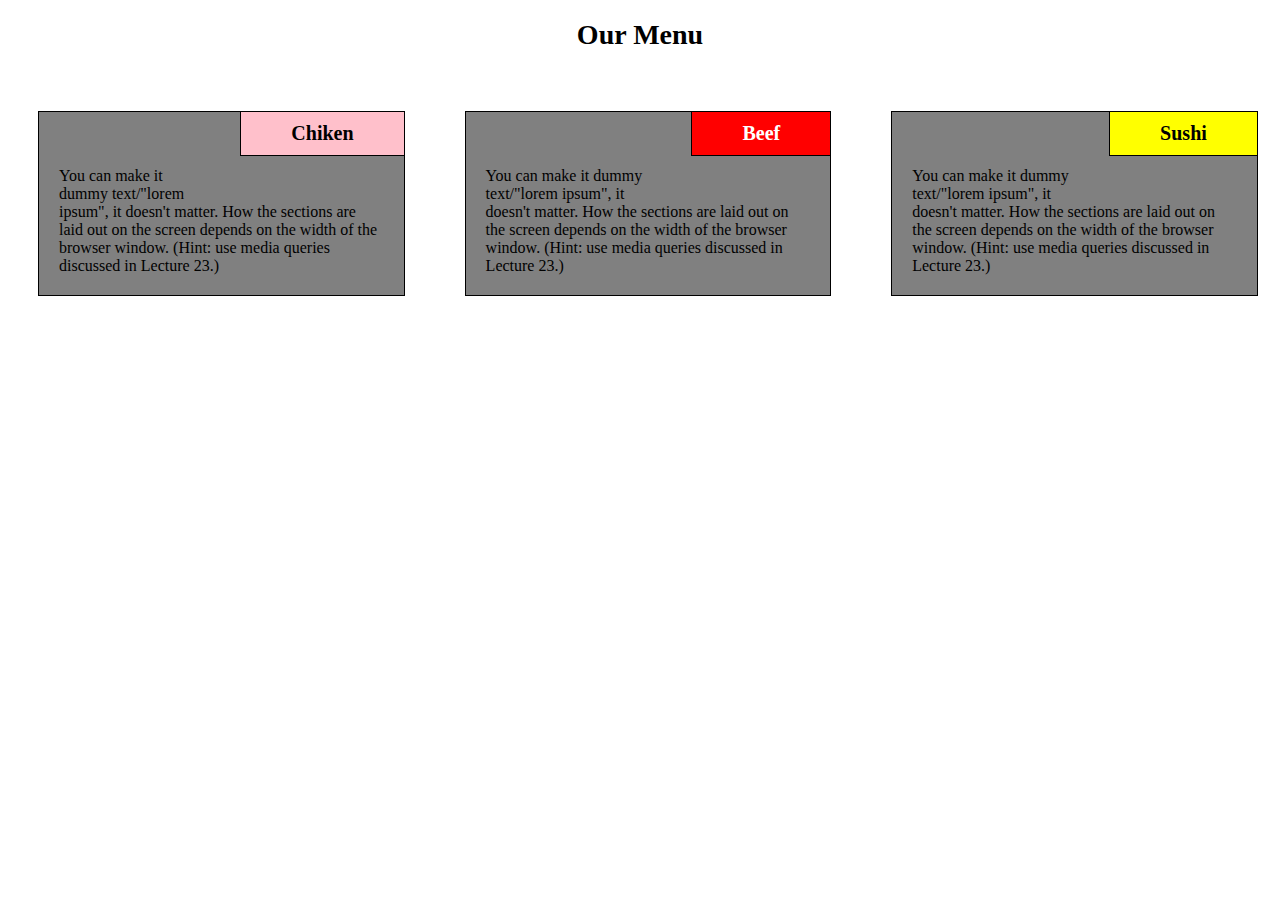
<file: module2-solution/index.html>
<!DOCTYPE html>
<html>
<head>

<meta charset="utf-8">
<meta name="viewport" content="width=device-width, initial-scale=1">
<title>Module 2 Solution</title>
<link rel="stylesheet" href="style.css">
</head>
<body>
<h1>Our Menu</h1>

<div class="row">
  <div class="col-lg-4 col-md-6 min">
  <p id="p1"class="title"> Chiken </p>
  <p> 
  You can make it dummy text/"lorem ipsum", it doesn't matter. How the sections are laid out on the screen depends on the width of the browser window. (Hint: use media queries discussed in Lecture 23.)</p></div>
  <div class="col-lg-4 col-md-6 min">
   <p id="p2"class="title"> Beef </p>
   <p>You can make it dummy text/"lorem ipsum", it doesn't matter. How the sections are laid out on the screen depends on the width of the browser window. (Hint: use media queries discussed in Lecture 23.)</p>
  </div>
  <div class="col-lg-4 col-md-12 min">
 <p id="p3"class="title"> Sushi </p>
  <p>You can make it dummy text/"lorem ipsum", it doesn't matter. How the sections are laid out on the screen depends on the width of the browser window. (Hint: use media queries discussed in Lecture 23.)</p></div>
</div>

</body>
</html>
</file>
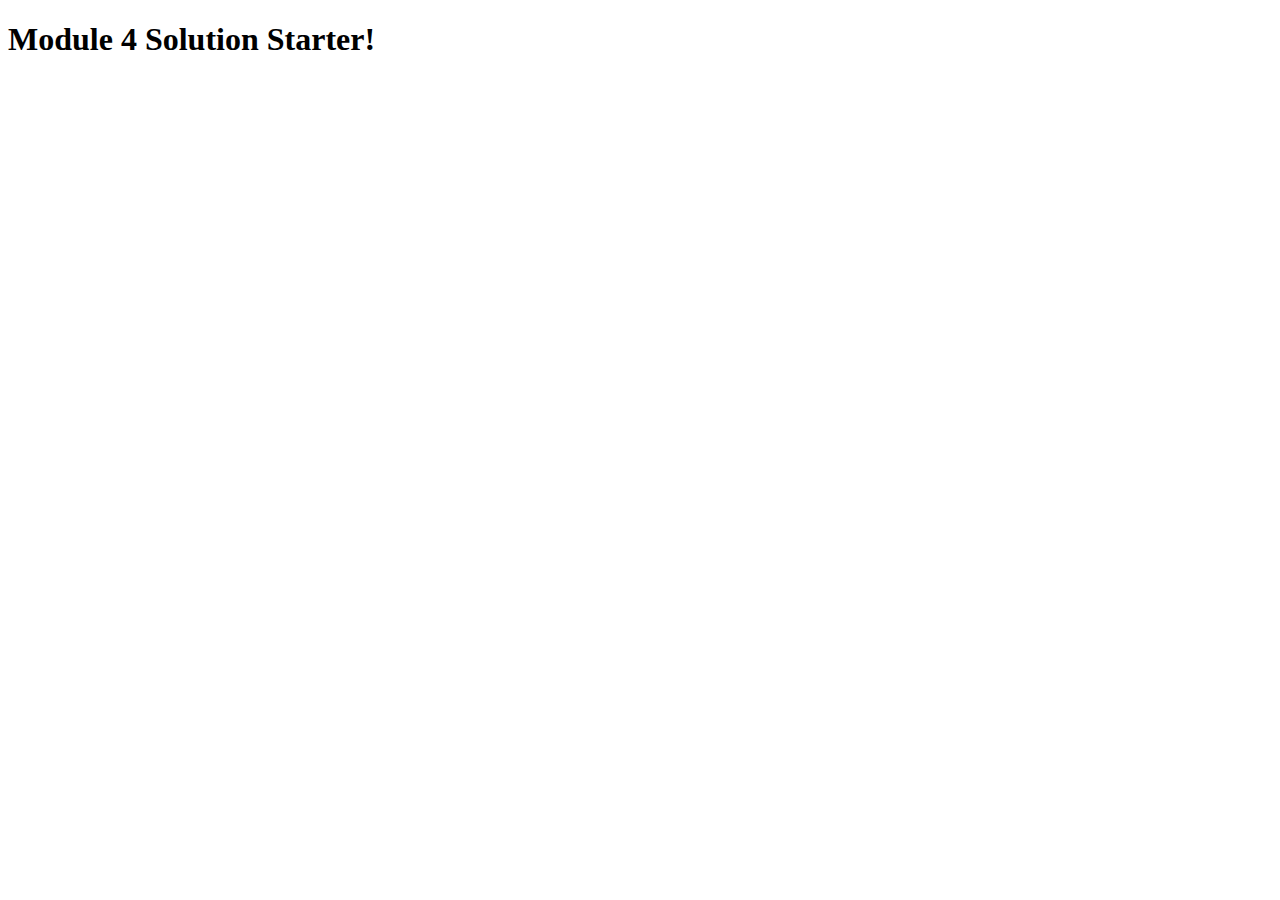
<file: module4-solution/index.html>
<!DOCTYPE html>
<html>
<head>
  <meta charset="utf-8">
  <title>Module 4 Solution Starter</title>
  <script src="SpeakHello.js"></script>
  <script src="SpeakGoodBye.js"></script>
  <script src="script.js"></script>
</head>
<body>
  <h1>Module 4 Solution Starter!</h1>
</body>
</html>
</file>
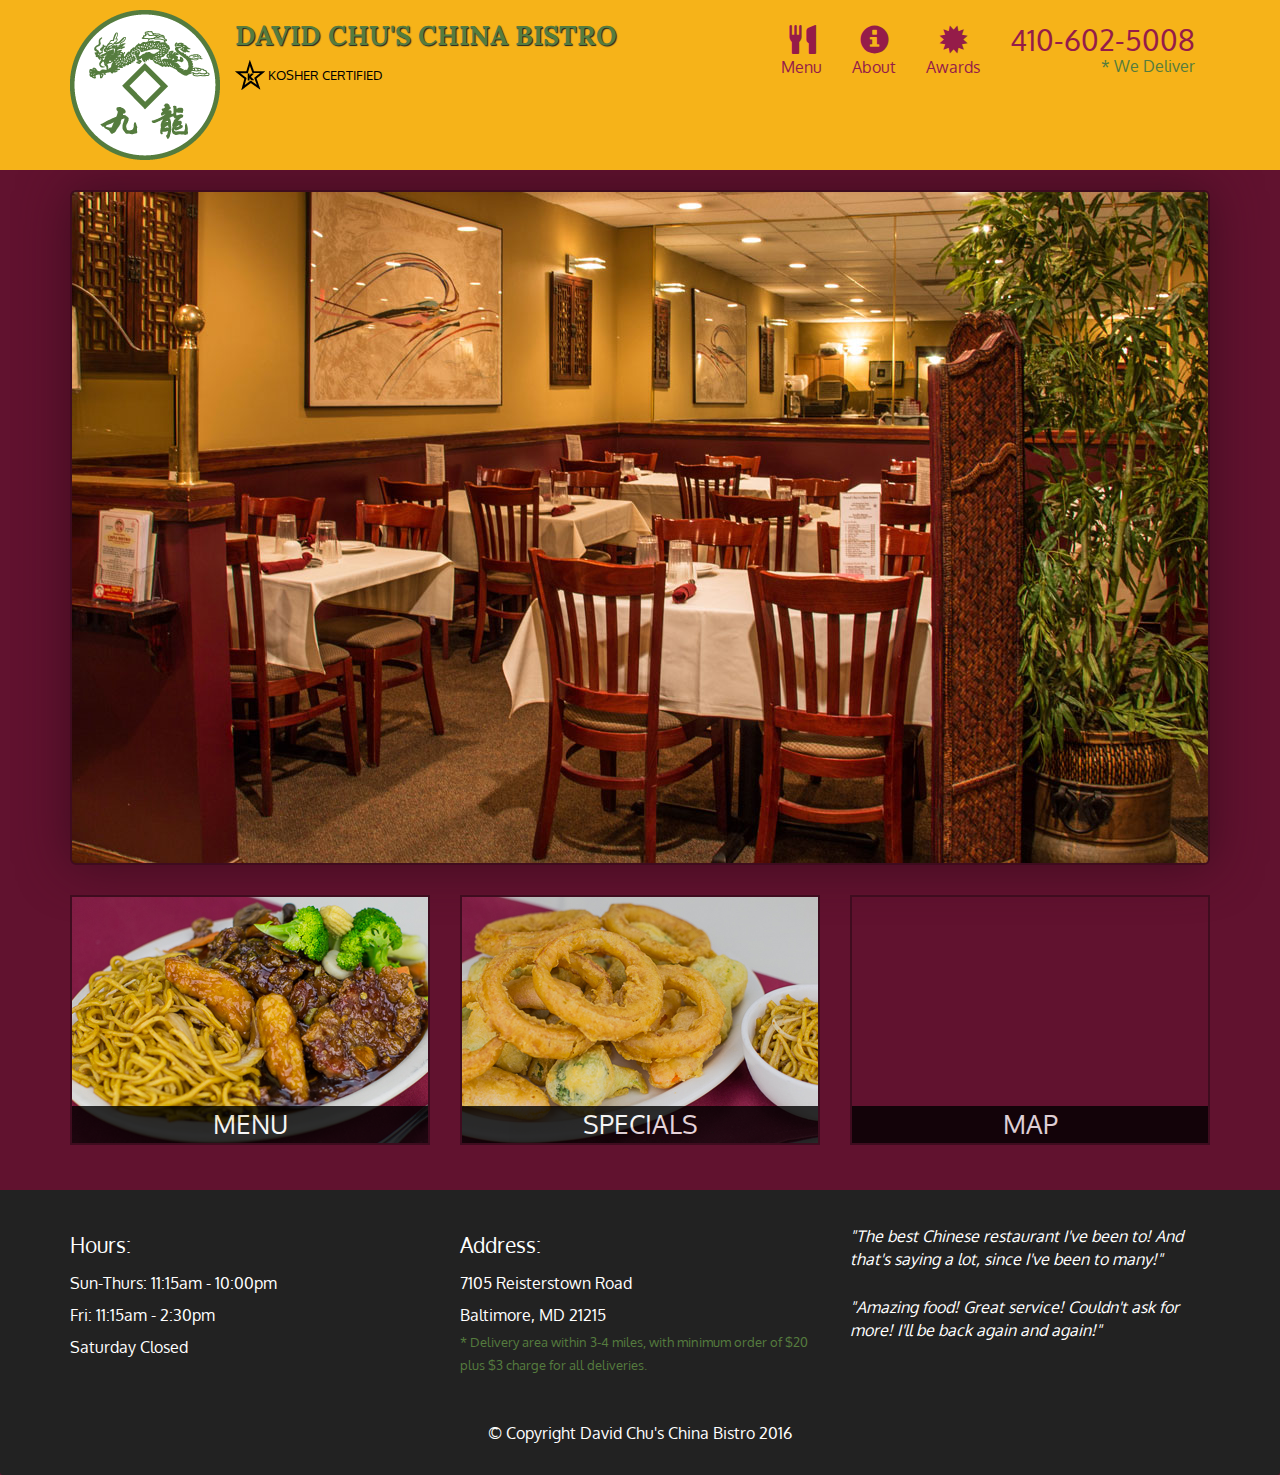
<file: Restorante/index.html>
<!doctype html>
<html lang="en">
  <head>
    <meta charset="utf-8">
    <meta http-equiv="X-UA-Compatible" content="IE=edge">
    <meta name="viewport" content="width=device-width, initial-scale=1">
    <title>David Chu's China Bistro</title>
    <link rel="stylesheet" href="css/bootstrap.min.css">
    <link rel="stylesheet" href="css/styles.css">
    <link href='https://fonts.googleapis.com/css?family=Oxygen:400,300,700' rel='stylesheet' type='text/css'>
    <link href='https://fonts.googleapis.com/css?family=Lora' rel='stylesheet' type='text/css'>
  </head>
<body>
  <header>
    <nav id="header-nav" class="navbar navbar-default">
      <div class="container">
        <div class="navbar-header">
          <a href="index.html" class="pull-left visible-md visible-lg">
            <div id="logo-img"></div>
          </a>

          <div class="navbar-brand">
            <a href="index.html"><h1>David Chu's China Bistro</h1></a>
            <p>
              <img src="images/star-k-logo.png" alt="Kosher certification">
              <span>Kosher Certified</span>
            </p>
          </div>

          <button id="navbarToggle" type="button" class="navbar-toggle collapsed" data-toggle="collapse" data-target="#collapsable-nav" aria-expanded="false">
            <span class="sr-only">Toggle navigation</span>
            <span class="icon-bar"></span>
            <span class="icon-bar"></span>
            <span class="icon-bar"></span>
          </button>
        </div>
        
        <div id="collapsable-nav" class="collapse navbar-collapse">
           <ul id="nav-list" class="nav navbar-nav navbar-right">
            <li id="navHomeButton" class="visible-xs active">
              <a href="index.html">
                <span class="glyphicon glyphicon-home"></span> Home</a>
            </li>
            <li id="navMenuButton">
              <a href="#" onclick="$dc.loadMenuCategories();">
                <span class="glyphicon glyphicon-cutlery"></span><br class="hidden-xs"> Menu</a>
            </li>
            <li>
              <a href="#">
                <span class="glyphicon glyphicon-info-sign"></span><br class="hidden-xs"> About</a>
            </li>
            <li>
              <a href="#">
                <span class="glyphicon glyphicon-certificate"></span><br class="hidden-xs"> Awards</a>
            </li>
            <li id="phone" class="hidden-xs">
              <a href="tel:410-602-5008">
                <span>410-602-5008</span></a><div>* We Deliver</div>
            </li>
          </ul><!-- #nav-list -->
        </div><!-- .collapse .navbar-collapse -->
      </div><!-- .container -->
    </nav><!-- #header-nav -->
  </header>

  <div id="call-btn" class="visible-xs">
    <a class="btn" href="tel:410-602-5008">
    <span class="glyphicon glyphicon-earphone"></span>
    410-602-5008
    </a>
  </div>
  <div id="xs-deliver" class="text-center visible-xs">* We Deliver</div>

  <div id="main-content" class="container"></div>

  <footer class="panel-footer">
    <div class="container">
      <div class="row">
        <section id="hours" class="col-sm-4">
          <span>Hours:</span><br>
          Sun-Thurs: 11:15am - 10:00pm<br>
          Fri: 11:15am - 2:30pm<br>
          Saturday Closed
          <hr class="visible-xs">
        </section>
        <section id="address" class="col-sm-4">
          <span>Address:</span><br>
          7105 Reisterstown Road<br>
          Baltimore, MD 21215
          <p>* Delivery area within 3-4 miles, with minimum order of $20 plus $3 charge for all deliveries.</p>
          <hr class="visible-xs">
        </section>
        <section id="testimonials" class="col-sm-4">
          <p>"The best Chinese restaurant I've been to! And that's saying a lot, since I've been to many!"</p>
          <p>"Amazing food! Great service! Couldn't ask for more! I'll be back again and again!"</p>
        </section>
      </div>
      <div class="text-center">&copy; Copyright David Chu's China Bistro 2016</div>
    </div>
  </footer>

  <!-- jQuery (Bootstrap JS plugins depend on it) -->
  <script src="js/jquery-2.1.4.min.js"></script>
  <script src="js/bootstrap.min.js"></script>
  <script src="js/ajax-utils.js"></script>
  <script src="js/script.js"></script>
</body>
</html>
</file>
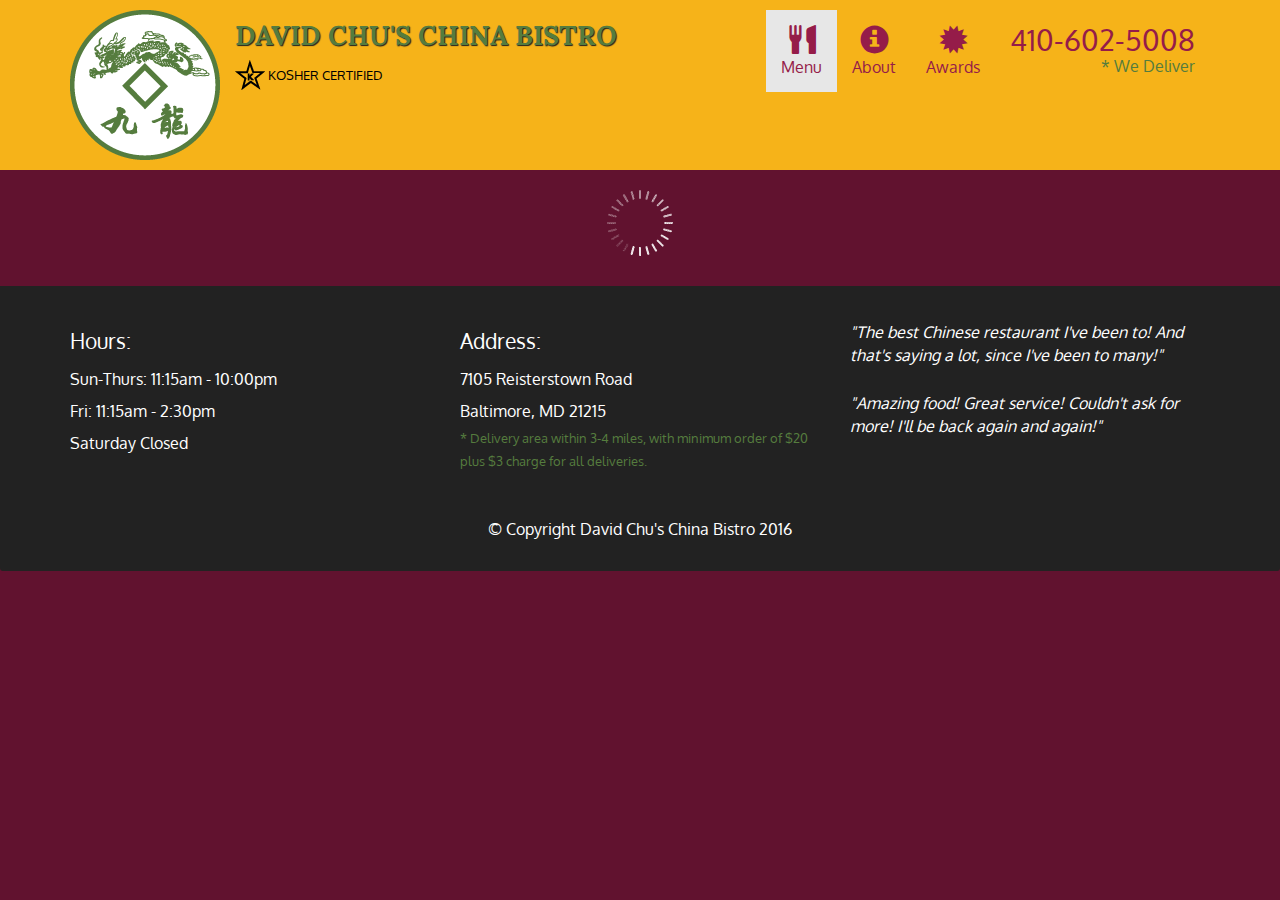
<file: Restorante/menu-categories.html>
<!doctype html>
<html lang="en">
  <head>
    <meta charset="utf-8">
    <meta http-equiv="X-UA-Compatible" content="IE=edge">
    <meta name="viewport" content="width=device-width, initial-scale=1">
    <title>David Chu's China Bistro</title>
    <link rel="stylesheet" href="css/bootstrap.min.css">
    <link rel="stylesheet" href="css/styles.css">
    <link href='https://fonts.googleapis.com/css?family=Oxygen:400,300,700' rel='stylesheet' type='text/css'>
    <link href='https://fonts.googleapis.com/css?family=Lora' rel='stylesheet' type='text/css'>
  </head>
<body>
  <header>
    <nav id="header-nav" class="navbar navbar-default">
      <div class="container">
        <div class="navbar-header">
          <a href="index.html" class="pull-left visible-md visible-lg">
            <div id="logo-img"></div>
          </a>

          <div class="navbar-brand">
            <a href="index.html"><h1>David Chu's China Bistro</h1></a>
            <p>
              <img src="images/star-k-logo.png" alt="Kosher certification">
              <span>Kosher Certified</span>
            </p>
          </div>

          <button type="button" class="navbar-toggle collapsed" data-toggle="collapse" data-target="#collapsable-nav" aria-expanded="false">
            <span class="sr-only">Toggle navigation</span>
            <span class="icon-bar"></span>
            <span class="icon-bar"></span>
            <span class="icon-bar"></span>
          </button>
        </div>
        
        <div id="collapsable-nav" class="collapse navbar-collapse">
           <ul id="nav-list" class="nav navbar-nav navbar-right">
            <li class="visible-xs">
              <a href="index.html">
                <span class="glyphicon glyphicon-home"></span> Home</a>
            </li>
            <li class="active">
              <a href="menu-categories.html">
                <span class="glyphicon glyphicon-cutlery"></span><br class="hidden-xs"> Menu</a>
            </li>
            <li>
              <a href="#">
                <span class="glyphicon glyphicon-info-sign"></span><br class="hidden-xs"> About</a>
            </li>
            <li>
              <a href="#">
                <span class="glyphicon glyphicon-certificate"></span><br class="hidden-xs"> Awards</a>
            </li>
            <li id="phone" class="hidden-xs">
              <a href="tel:410-602-5008">
                <span>410-602-5008</span></a><div>* We Deliver</div>
            </li>
          </ul><!-- #nav-list -->
        </div><!-- .collapse .navbar-collapse -->
      </div><!-- .container -->
    </nav><!-- #header-nav -->
  </header>

  <div id="call-btn" class="visible-xs">
    <a class="btn" href="tel:410-602-5008">
    <span class="glyphicon glyphicon-earphone"></span>
    410-602-5008
    </a>
  </div>
  <div id="xs-deliver" class="text-center visible-xs">* We Deliver</div>

  <div id="main-content" class="container">
    <h2 id="menu-categories-title" class="text-center">Menu Categories</h2>
    <div class="text-center">
      Substituting white rice with brown rice or fried rice after 3:00pm will be $1.50 for a pint and $2.50 for a quart.
    </div>

    <section class="row">
      <div class="col-md-3 col-sm-4 col-xs-6 col-xxs-12">
        <a href="single-category.html">
          <div class="category-tile">
            <img width="200" height="200" src="images/menu/B/B.jpg" alt="Lunch">
            <span>Lunch</span>
          </div>
        </a>
      </div>
      <div class="col-md-3 col-sm-4 col-xs-6 col-xxs-12">
        <a href="single-category.html">
          <div class="category-tile">
            <img width="200" height="200" src="images/menu/B/B.jpg" alt="Lunch">
            <span>Lunch</span>
          </div>
        </a>
      </div>
      <div class="col-md-3 col-sm-4 col-xs-6 col-xxs-12">
        <a href="single-category.html">
          <div class="category-tile">
            <img width="200" height="200" src="images/menu/B/B.jpg" alt="Lunch">
            <span>Lunch</span>
          </div>
        </a>
      </div>
      <div class="col-md-3 col-sm-4 col-xs-6 col-xxs-12">
        <a href="single-category.html">
          <div class="category-tile">
            <img width="200" height="200" src="images/menu/B/B.jpg" alt="Lunch">
            <span>Lunch</span>
          </div>
        </a>
      </div>
      <div class="col-md-3 col-sm-4 col-xs-6 col-xxs-12">
        <a href="single-category.html">
          <div class="category-tile">
            <img width="200" height="200" src="images/menu/B/B.jpg" alt="Lunch">
            <span>Lunch</span>
          </div>
        </a>
      </div>
      <div class="col-md-3 col-sm-4 col-xs-6 col-xxs-12">
        <a href="single-category.html">
          <div class="category-tile">
            <img width="200" height="200" src="images/menu/B/B.jpg" alt="Lunch">
            <span>Lunch</span>
          </div>
        </a>
      </div>
      <div class="col-md-3 col-sm-4 col-xs-6 col-xxs-12">
        <a href="single-category.html">
          <div class="category-tile">
            <img width="200" height="200" src="images/menu/B/B.jpg" alt="Lunch">
            <span>Lunch</span>
          </div>
        </a>
      </div>
      <div class="col-md-3 col-sm-4 col-xs-6 col-xxs-12">
        <a href="single-category.html">
          <div class="category-tile">
            <img width="200" height="200" src="images/menu/B/B.jpg" alt="Lunch">
            <span>Lunch</span>
          </div>
        </a>
      </div>
      <div class="col-md-3 col-sm-4 col-xs-6 col-xxs-12">
        <a href="single-category.html">
          <div class="category-tile">
            <img width="200" height="200" src="images/menu/B/B.jpg" alt="Lunch">
            <span>Lunch</span>
          </div>
        </a>
      </div>
    </section>

  </div><!-- End of #main-content -->

  <footer class="panel-footer">
    <div class="container">
      <div class="row">
        <section id="hours" class="col-sm-4">
          <span>Hours:</span><br>
          Sun-Thurs: 11:15am - 10:00pm<br>
          Fri: 11:15am - 2:30pm<br>
          Saturday Closed
          <hr class="visible-xs">
        </section>
        <section id="address" class="col-sm-4">
          <span>Address:</span><br>
          7105 Reisterstown Road<br>
          Baltimore, MD 21215
          <p>* Delivery area within 3-4 miles, with minimum order of $20 plus $3 charge for all deliveries.</p>
          <hr class="visible-xs">
        </section>
        <section id="testimonials" class="col-sm-4">
          <p>"The best Chinese restaurant I've been to! And that's saying a lot, since I've been to many!"</p>
          <p>"Amazing food! Great service! Couldn't ask for more! I'll be back again and again!"</p>
        </section>
      </div>
      <div class="text-center">&copy; Copyright David Chu's China Bistro 2016</div>
    </div>
  </footer>

  <!-- jQuery (Bootstrap JS plugins depend on it) -->
  <script src="js/jquery-2.1.4.min.js"></script>
  <script src="js/bootstrap.min.js"></script>
  <script src="js/script.js"></script>
</body>
</html>
</file>
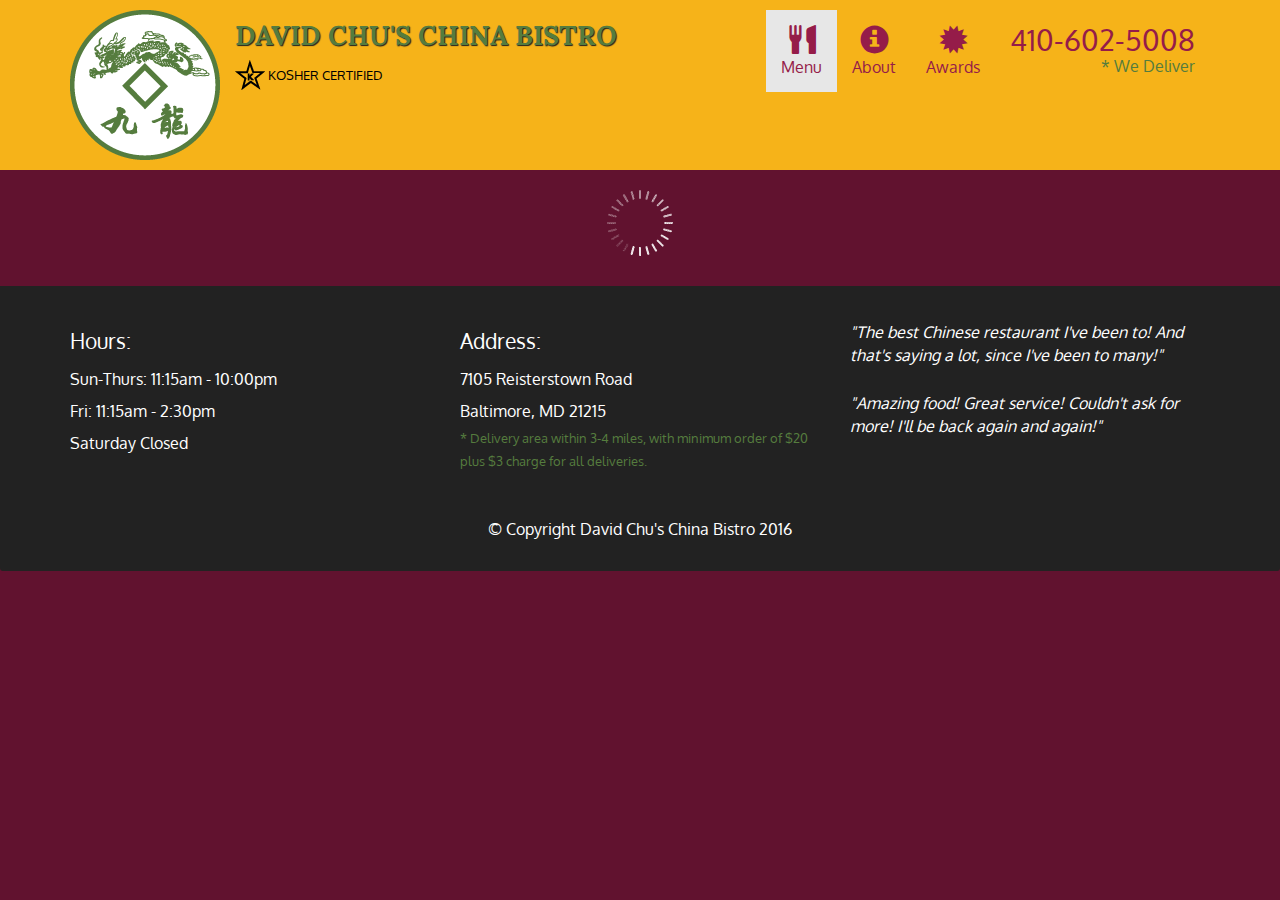
<file: Restorante/single-category.html>
<!doctype html>
<html lang="en">
  <head>
    <meta charset="utf-8">
    <meta http-equiv="X-UA-Compatible" content="IE=edge">
    <meta name="viewport" content="width=device-width, initial-scale=1">
    <title>David Chu's China Bistro</title>
    <link rel="stylesheet" href="css/bootstrap.min.css">
    <link rel="stylesheet" href="css/styles.css">
    <link href='https://fonts.googleapis.com/css?family=Oxygen:400,300,700' rel='stylesheet' type='text/css'>
    <link href='https://fonts.googleapis.com/css?family=Lora' rel='stylesheet' type='text/css'>
  </head>
<body>
  <header>
    <nav id="header-nav" class="navbar navbar-default">
      <div class="container">
        <div class="navbar-header">
          <a href="index.html" class="pull-left visible-md visible-lg">
            <div id="logo-img"></div>
          </a>

          <div class="navbar-brand">
            <a href="index.html"><h1>David Chu's China Bistro</h1></a>
            <p>
              <img src="images/star-k-logo.png" alt="Kosher certification">
              <span>Kosher Certified</span>
            </p>
          </div>

          <button type="button" class="navbar-toggle collapsed" data-toggle="collapse" data-target="#collapsable-nav" aria-expanded="false">
            <span class="sr-only">Toggle navigation</span>
            <span class="icon-bar"></span>
            <span class="icon-bar"></span>
            <span class="icon-bar"></span>
          </button>
        </div>
        
        <div id="collapsable-nav" class="collapse navbar-collapse">
           <ul id="nav-list" class="nav navbar-nav navbar-right">
            <li class="visible-xs">
              <a href="index.html">
                <span class="glyphicon glyphicon-home"></span> Home</a>
            </li>
            <li class="active">
              <a href="menu-categories.html">
                <span class="glyphicon glyphicon-cutlery"></span><br class="hidden-xs"> Menu</a>
            </li>
            <li>
              <a href="#">
                <span class="glyphicon glyphicon-info-sign"></span><br class="hidden-xs"> About</a>
            </li>
            <li>
              <a href="#">
                <span class="glyphicon glyphicon-certificate"></span><br class="hidden-xs"> Awards</a>
            </li>
            <li id="phone" class="hidden-xs">
              <a href="tel:410-602-5008">
                <span>410-602-5008</span></a><div>* We Deliver</div>
            </li>
          </ul><!-- #nav-list -->
        </div><!-- .collapse .navbar-collapse -->
      </div><!-- .container -->
    </nav><!-- #header-nav -->
  </header>

  <div id="call-btn" class="visible-xs">
    <a class="btn" href="tel:410-602-5008">
    <span class="glyphicon glyphicon-earphone"></span>
    410-602-5008
    </a>
  </div>
  <div id="xs-deliver" class="text-center visible-xs">* We Deliver</div>

  <div id="main-content" class="container">
    <h2 id="menu-categories-title" class="text-center">Lunch Menu</h2>
    <div class="text-center">Lunch is not served until after 1pm.</div>

    <section class="row">
      <div class="menu-item-tile col-md-6">
        <div class="row">
          <div class="col-sm-5">
            <div class="menu-item-photo">
              <div>D01</div>
              <img class="img-responsive" width="250" height="150" src="images/menu/B/B-1.jpg" alt="Item">
            </div>
            <div class="menu-item-price">$10.95<span> (pint)</span> $14.95 <span>(quart)</span></div>
          </div>
          <div class="menu-item-description col-sm-7">
            <h3 class="menu-item-title">Veal with Mixed Vegetables</h3>
            <p class="menu-item-details">Lorem ipsum dolor sit amet, consectetur adipisicing elit. Eaque inventore esse minima incidunt impedit. Asperiores, voluptatem. Sint aspernatur provident, rem odio dolorem eaque voluptatibus modi reprehenderit minima, itaque cupiditate totam.Asperiores, voluptatem. Sint aspernatur provident, rem odio dolorem eaque voluptatibus modi reprehenderit minima, itaque cupiditate totam.Asperiores, voluptatem. Sint aspernatur provident, rem odio dolorem eaque voluptatibus modi reprehenderit minima, itaque cupiditate totam.</p>
          </div>
        </div>
        <hr class="visible-xs">
      </div>

      <div class="menu-item-tile col-md-6">
        <div class="row">
          <div class="col-sm-5">
            <div class="menu-item-photo">
              <div>D02</div>
              <img class="img-responsive" width="250" height="150" src="images/menu/B/B-1.jpg" alt="Item">
            </div>
            <div class="menu-item-price">$10.95<span> (pint)</span> $14.95 <span>(quart)</span></div>
          </div>
          <div class="menu-item-description col-sm-7">
            <h3 class="menu-item-title">Veal with Mixed Vegetables</h3>
            <p class="menu-item-details">Lorem ipsum dolor sit amet, consectetur adipisicing elit. Eaque inventore esse minima incidunt impedit. Asperiores, voluptatem. Sint aspernatur provident, rem odio dolorem eaque voluptatibus modi reprehenderit minima, itaque cupiditate totam.</p>
          </div>
        </div>
        <hr class="visible-xs">
      </div>
      <!-- Add after every 2nd menu-item-tile -->
      <div class="clearfix visible-lg-block visible-md-block"></div>

      <div class="menu-item-tile col-md-6">
        <div class="row">
          <div class="col-sm-5">
            <div class="menu-item-photo">
              <div>D03</div>
              <img class="img-responsive" width="250" height="150" src="images/menu/B/B-1.jpg" alt="Item">
            </div>
            <div class="menu-item-price">$10.95<span> (pint)</span> $14.95 <span>(quart)</span></div>
          </div>
          <div class="menu-item-description col-sm-7">
            <h3 class="menu-item-title">Veal with Mixed Vegetables</h3>
            <p class="menu-item-details">Lorem ipsum dolor sit amet, consectetur adipisicing elit. Eaque inventore esse minima incidunt impedit. Asperiores, voluptatem. Sint aspernatur provident, rem odio dolorem eaque voluptatibus modi reprehenderit minima, itaque cupiditate totam.</p>
          </div>
        </div>
        <hr class="visible-xs">
      </div>

      <div class="menu-item-tile col-md-6">
        <div class="row">
          <div class="col-sm-5">
            <div class="menu-item-photo">
              <div>D04</div>
              <img class="img-responsive" width="250" height="150" src="images/menu/B/B-1.jpg" alt="Item">
            </div>
            <div class="menu-item-price">$10.95<span> (pint)</span> $14.95 <span>(quart)</span></div>
          </div>
          <div class="menu-item-description col-sm-7">
            <h3 class="menu-item-title">Veal with Mixed Vegetables</h3>
            <p class="menu-item-details">Lorem ipsum dolor sit amet, consectetur adipisicing elit. Eaque inventore esse minima incidunt impedit. Asperiores, voluptatem. Sint aspernatur provident, rem odio dolorem eaque voluptatibus modi reprehenderit minima, itaque cupiditate totam.</p>
          </div>
        </div>
        <hr class="visible-xs">
      </div>
      <!-- Add after every 2nd menu-item-tile -->
      <div class="clearfix visible-lg-block visible-md-block"></div>

      <div class="menu-item-tile col-md-6">
        <div class="row">
          <div class="col-sm-5">
            <div class="menu-item-photo">
              <div>D05</div>
              <img class="img-responsive" width="250" height="150" src="images/menu/B/B-1.jpg" alt="Item">
            </div>
            <div class="menu-item-price">$10.95<span> (pint)</span> $14.95 <span>(quart)</span></div>
          </div>
          <div class="menu-item-description col-sm-7">
            <h3 class="menu-item-title">Veal with Mixed Vegetables</h3>
            <p class="menu-item-details">Lorem ipsum dolor sit amet, consectetur adipisicing elit. Eaque inventore esse minima incidunt impedit. Asperiores, voluptatem. Sint aspernatur provident, rem odio dolorem eaque voluptatibus modi reprehenderit minima, itaque cupiditate totam.</p>
          </div>
        </div>
        <hr class="visible-xs">
      </div>

      <div class="menu-item-tile col-md-6">
        <div class="row">
          <div class="col-sm-5">
            <div class="menu-item-photo">
              <div>D06</div>
              <img class="img-responsive" width="250" height="150" src="images/menu/B/B-1.jpg" alt="Item">
            </div>
            <div class="menu-item-price">$10.95<span> (pint)</span> $14.95 <span>(quart)</span></div>
          </div>
          <div class="menu-item-description col-sm-7">
            <h3 class="menu-item-title">Veal with Mixed Vegetables</h3>
            <p class="menu-item-details">Lorem ipsum dolor sit amet, consectetur adipisicing elit. Eaque inventore esse minima incidunt impedit. Asperiores, voluptatem. Sint aspernatur provident, rem odio dolorem eaque voluptatibus modi reprehenderit minima, itaque cupiditate totam.</p>
          </div>
        </div>
        <hr class="visible-xs">
      </div>
      <!-- Add after every 2nd menu-item-tile -->
      <div class="clearfix visible-lg-block visible-md-block"></div>

    </section>

  </div><!-- End of #main-content -->

  <footer class="panel-footer">
    <div class="container">
      <div class="row">
        <section id="hours" class="col-sm-4">
          <span>Hours:</span><br>
          Sun-Thurs: 11:15am - 10:00pm<br>
          Fri: 11:15am - 2:30pm<br>
          Saturday Closed
          <hr class="visible-xs">
        </section>
        <section id="address" class="col-sm-4">
          <span>Address:</span><br>
          7105 Reisterstown Road<br>
          Baltimore, MD 21215
          <p>* Delivery area within 3-4 miles, with minimum order of $20 plus $3 charge for all deliveries.</p>
          <hr class="visible-xs">
        </section>
        <section id="testimonials" class="col-sm-4">
          <p>"The best Chinese restaurant I've been to! And that's saying a lot, since I've been to many!"</p>
          <p>"Amazing food! Great service! Couldn't ask for more! I'll be back again and again!"</p>
        </section>
      </div>
      <div class="text-center">&copy; Copyright David Chu's China Bistro 2016</div>
    </div>
  </footer>

  <!-- jQuery (Bootstrap JS plugins depend on it) -->
  <script src="js/jquery-2.1.4.min.js"></script>
  <script src="js/bootstrap.min.js"></script>
  <script src="js/script.js"></script>
</body>
</html>
</file>
<file: module2-solution/style.css>
<style>
/********** Base styles **********/
* {
  box-sizing: border-box;
}
h1 {
  margin-bottom: 30px;
  text-align: center;
  font-family: cursive;
  font-size: 175%;
}

p {
  border: 1px solid black;
  background-color: gray;
  margin: 30px;
  //width: 90%;
  //height: 150px;
  //margin-right: auto;
  //margin-left: auto;
  font-family: cursive;
  color: black;
  padding: 55px 20px 20px 20px;
  box-sizing: border-box;

}
.title
{
border: 1px solid black;
position:relative;
  float: right;

    padding: 10px 50px 10px 50px;

      clear:right;
 font-weight: bold;
 font-size: 125%;
}
#p1 {
  background-color: pink;
}

#p2 {
  background-color: red;
  color: white;
}

#p3 {
  background-color: yellow;
}


/* Simple Responsive Framework. */
.row {
  width: 100%;
  position: absolute;
}
/********** Large devices only **********/
@media (min-width: 992px) {
  .col-lg-1, .col-lg-2, .col-lg-3, .col-lg-4, .col-lg-5, .col-lg-6, .col-lg-7, .col-lg-8, .col-lg-9, .col-lg-10, .col-lg-11, .col-lg-12 {
    float: left;
    //border: 1px solid green;
  }
  .col-lg-1 {
    
    width: 8.33%;
  }
  .col-lg-2 {
    width: 16.66%;
  }
  .col-lg-3 {
    width: 24.99%;
  }
  .col-lg-4 {
    width: 33.33%;
   
  }
  .col-lg-5 {
    width: 41.66%;
  }
  .col-lg-6 {
    width: 50%;
  }
  .col-lg-7 {
    width: 58.33%;
  }
  .col-lg-8 {
    width: 66.66%;
  }
  .col-lg-9 {
    width: 74.99%;
  }
  .col-lg-10 {
    width: 83.33%;
  }
  .col-lg-11 {
    width: 91.66%;
  }
  .col-lg-12 {
    width: 100%;
  }
}
/********** Medium devices only **********/
@media (min-width: 769px) and (max-width: 991px) {
  .col-md-1, .col-md-2, .col-md-3, .col-md-4, .col-md-5, .col-md-6, .col-md-7, .col-md-8, .col-md-9, .col-md-10, .col-md-11, .col-md-12 {
    float: left;
    
  }
  .col-md-1 {
    width: 8.33%;
  }
  .col-md-2 {
    width: 16.66%;
  }
  .col-md-3 {
    width: 25%;
  }
  .col-md-4 {
    width: 33.33%;
  }
  .col-md-5 {
    width: 41.66%;
  }
  .col-md-6 {
    width: 50%;
  }
  .col-md-7 {
    width: 58.33%;
  }
  .col-md-8 {
    width: 66.66%;
  }
  .col-md-9 {
    width: 74.99%;
  }
  .col-md-10 {
    width: 83.33%;
  }
  .col-md-11 {
    width: 91.66%;
  }
  .col-md-12 {
    width: 100%;
  }
}

@media (max-width: 768px) {
  .min {
    float: left;
    //border: 1px solid green;
  }
</style>
</file>
<file: Restorante/css/styles.css>
body {
  font-size: 16px;
  color: #fff;
  background-color: #61122f;
  font-family: 'Oxygen', sans-serif;
}

/** HEADER **/
#header-nav {
  background-color: #f6b319;
  border-radius: 0;
  border: 0;
}

#logo-img {
  background: url('../images/restaurant-logo_large.png') no-repeat;
  width: 150px;
  height: 150px;
  margin: 10px 15px 10px 0;
}

.navbar-brand {
  padding-top: 25px;
}
.navbar-brand h1 { /* Restaurant name */
  font-family: 'Lora', serif;
  color: #557c3e;
  font-size: 1.5em;
  text-transform: uppercase;
  font-weight: bold;
  text-shadow: 1px 1px 1px #222;
  margin-top: 0;
  margin-bottom: 0;
  line-height: .75;
}
.navbar-brand a:hover, .navbar-brand a:focus {
  text-decoration: none;
}
.navbar-brand p { /* Kosher cert */
  color: #000;
  text-transform: uppercase;
  font-size: .7em;
  margin-top: 15px;
}
.navbar-brand p span { /* Star-K */
  vertical-align: middle;
}

#nav-list {
  margin-top: 10px;
}
#nav-list a {
  color: #951C49;
  text-align: center;
}
#nav-list a:hover {
  background: #E7E7E7;
}
#nav-list a span {
  font-size: 1.8em;
}

#phone {
  margin-top: 5px;
}
#phone a { /* Phone number */
  text-align: right;
  padding-bottom: 0;
}
#phone div { /* We Deliver */
  color: #557c3e;
  text-align: right;
  padding-right: 15px;
}

.navbar-header button.navbar-toggle, .navbar-header .icon-bar {
  border: 1px solid #61122f;
}
.navbar-header button.navbar-toggle {
  clear: both;
  margin-top: -30px;
}
/* END HEADER */

/* FOOTER */
.panel-footer {
  margin-top: 30px;
  padding-top: 35px;
  padding-bottom: 30px;
  background-color: #222;
  border-top: 0;
}
.panel-footer div.row {
  margin-bottom: 35px;
}
#hours, #address {
  line-height: 2;
}
#hours > span, #address > span {
  font-size: 1.3em;
}
#address p {
  color: #557c3e;
  font-size: .8em;
  line-height: 1.8;
}
#testimonials {
  font-style: italic;
}
#testimonials p:nth-child(2) {
  margin-top: 25px;
}
/* END FOOTER */



/* HOME PAGE */
.container .jumbotron {
  box-shadow: 0 0 50px #3F0C1F;
  border: 2px solid #3F0C1F;
}

#menu-tile, #specials-tile, #map-tile {
  height: 250px;
  width: 100%;
  margin-bottom: 15px;
  position: relative;
  border: 2px solid #3F0C1F;
  overflow: hidden;
}
#menu-tile:hover, #specials-tile:hover, #map-tile:hover {
  box-shadow: 0 1px 5px 1px #cccccc;
}
#menu-tile {
  background: url('../images/menu-tile.jpg') no-repeat;
  background-position: center;
}
#specials-tile {
  background: url('../images/specials-tile.jpg') no-repeat;
  background-position: center;
}
#menu-tile span, #specials-tile span, #map-tile span {
  position: absolute;
  bottom: 0;
  right: 0;
  width: 100%;
  text-align: center;
  font-size: 1.6em;
  text-transform: uppercase;
  background-color: #000;
  color: #fff;
  opacity: .8;
}
/* END HOME PAGE */

/* MENU CATEGORIES PAGE */
.category-tile { 
  position: relative;
  border: 2px solid #3F0C1F;
  overflow: hidden;
  width: 200px;
  height: 200px;
  margin: 0 auto 15px;
}
.category-tile span {
  position: absolute;
  bottom: 0;
  right: 0;
  width: 100%;
  text-align: center;
  font-size: 1.2em;
  text-transform: uppercase;
  background-color: #000;
  color: #fff;
  opacity: .8;
}
.category-tile:hover {
  box-shadow: 0 1px 5px 1px #cccccc;
}

#menu-categories-title + div {
  margin-bottom: 50px;
}
/* END MENU CATEGORIES PAGE */

/* SINGLE CATEGORY PAGE */
.menu-item-tile {
  margin-bottom: 25px;
}
.menu-item-tile hr {
  width: 80%;
}
.menu-item-tile .menu-item-price {
  font-size: 1.1em;
  text-align: right;
  margin-top: -15px;
  margin-right: -15px;
}
.menu-item-tile .menu-item-price span {
  font-size: .6em;
}
.menu-item-photo {
  position: relative;
  border: 2px solid #3F0C1F; 
  overflow: hidden;
  padding: 0;
  margin-right: -15px;
  margin-left: auto;
  margin-bottom: 20px;
  max-width: 250px;
}
.menu-item-photo div {
  position: absolute;
  bottom: 0;
  right: 0;
  width: 80px;
  background-color: #557c3e;
  text-align: center;
}
.menu-item-description {
  padding-right: 30px;
}
h3.menu-item-title {
  margin: 0 0 10px;
}
.menu-item-details {
  font-size: .9em;
  font-style: italic;
}
/* END SINGLE CATEGORY PAGE */


/********** Large devices only **********/
@media (min-width: 1200px) {
  .container .jumbotron {
    background: url('../images/jumbotron_1200.jpg') no-repeat;
    height: 675px;
  }
}

/********** Medium devices only **********/
@media (min-width: 992px) and (max-width: 1199px) {
  /* Header */
  #logo-img {
    background: url('../images/restaurant-logo_medium.png') no-repeat;
    width: 100px;
    height: 100px;
    margin: 5px 5px 5px 0;
  }
  /* End Header */

  /* Home Page */
  .container .jumbotron {
    background: url('../images/jumbotron_992.jpg') no-repeat;
    height: 558px;
  }
  /* End Home Page */
}

/********** Small devices only **********/
@media (min-width: 768px) and (max-width: 991px) {
  /* Home Page */
  .container .jumbotron {
    background: url('../images/jumbotron_768.jpg') no-repeat;
    height: 432px;
  }
  /* End Home Page */
}

/********** Extra small devices only **********/
@media (max-width: 767px) {
  /* Header */
  .navbar-brand {
    padding-top: 10px;
    height: 80px;
  }
  .navbar-brand h1 { /* Restaurant name */
    padding-top: 10px;
    font-size: 5vw; /* 1vw = 1% of viewport width */
  }
  .navbar-brand p { /* Kosher cert */
    font-size: .6em;
    margin-top: 12px;
  }
  .navbar-brand p img { /* Star-K */
    height: 20px;
  }

  #collapsable-nav a { /* Collapsed nav menu text */
    font-size: 1.2em;
  }
  #collapsable-nav a span { /* Collapsed nav menu glyph */
    font-size: 1em;
    margin-right: 5px;
  }

  #call-btn > a {
    font-size: 1.5em;
    display: block;
    margin: 0 20px;
    padding: 10px;
    border: 2px solid #fff;
    background-color: #f6b319;
    color: #951c49;
  }
  #xs-deliver {
    margin-top: 5px;
    font-size: .7em;
    letter-spacing: .1em;
    text-transform: uppercase;
  }
  /* End Header */

  /* Footer */
  .panel-footer section {
    margin-bottom: 30px;
    text-align: center;
  }
  .panel-footer section:nth-child(3) {
    margin-bottom: 0; /* margin already exists on the whole row */
  }
  .panel-footer section hr {
    width: 50%;
  }
  /* End Footer */

  /* Home Page */
  .container .jumbotron {
    margin-top: 30px;
    padding: 0;
  }
  #menu-tile, #specials-tile {
    width: 360px;
    margin: 0 auto 15px;
  }

  .menu-item-photo {
    margin-right: auto;
  }
  .menu-item-tile .menu-item-price {
    text-align: center;
  }
  .menu-item-description {
    text-align: center;;
  }
}


/********** Super extra small devices Only :-) (e.g., iPhone 4) **********/
@media (max-width: 479px) {
  /* Header */
  .navbar-brand h1 { /* Restaurant name */
    padding-top: 5px;
    font-size: 6vw;
  }
  /* End Header */
  
  /* Home page */
  #menu-tile, #specials-tile {
    width: 280px;
    margin: 0 auto 15px;
  }

  .col-xxs-12 {
    position: relative;
    min-height: 1px;
    padding-right: 15px;
    padding-left: 15px;
    float: left;
    width: 100%;
  }
}
</file>
